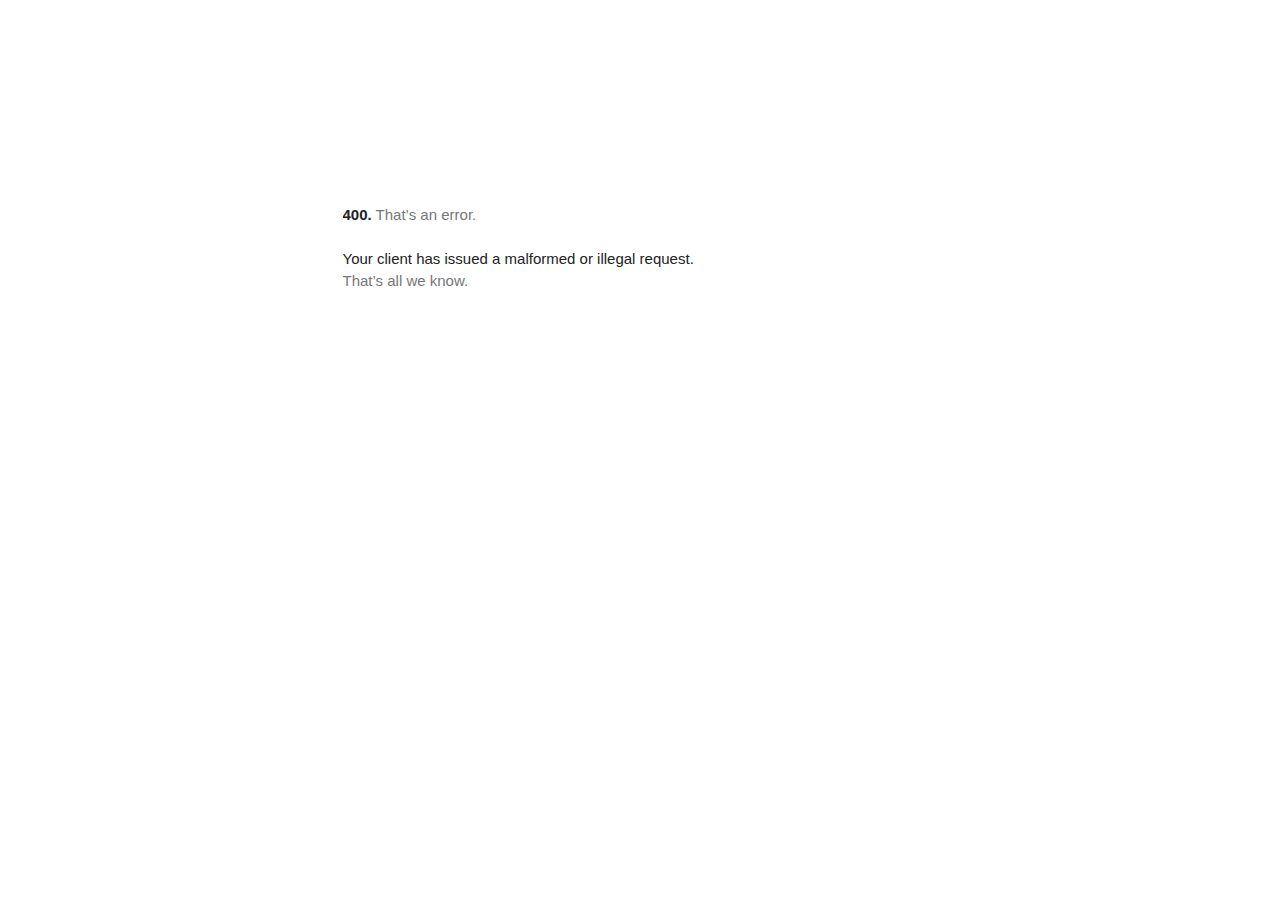
<file: EmpregosDoFuturo/www.googletagmanager.com/gtm5445.html>
<!DOCTYPE html>
<html lang=en>
  <meta charset=utf-8>
  <meta name=viewport content="initial-scale=1, minimum-scale=1, width=device-width">
  <title>Error 400 (Bad Request)!!1</title>
  <style>
    *{margin:0;padding:0}html,code{font:15px/22px arial,sans-serif}html{background:#fff;color:#222;padding:15px}body{margin:7% auto 0;max-width:390px;min-height:180px;padding:30px 0 15px}* > body{background:url(//www.google.com/images/errors/robot.png) 100% 5px no-repeat;padding-right:205px}p{margin:11px 0 22px;overflow:hidden}ins{color:#777;text-decoration:none}a img{border:0}@media screen and (max-width:772px){body{background:none;margin-top:0;max-width:none;padding-right:0}}#logo{background:url(//www.google.com/images/branding/googlelogo/1x/googlelogo_color_150x54dp.png) no-repeat;margin-left:-5px}@media only screen and (min-resolution:192dpi){#logo{background:url(//www.google.com/images/branding/googlelogo/2x/googlelogo_color_150x54dp.png) no-repeat 0% 0%/100% 100%;-moz-border-image:url(//www.google.com/images/branding/googlelogo/2x/googlelogo_color_150x54dp.png) 0}}@media only screen and (-webkit-min-device-pixel-ratio:2){#logo{background:url(//www.google.com/images/branding/googlelogo/2x/googlelogo_color_150x54dp.png) no-repeat;-webkit-background-size:100% 100%}}#logo{display:inline-block;height:54px;width:150px}
  </style>
  <a href=//www.google.com/><span id=logo aria-label=Google></span></a>
  <p><b>400.</b> <ins>That’s an error.</ins>
  <p>Your client has issued a malformed or illegal request.  <ins>That’s all we know.</ins>
</file>
